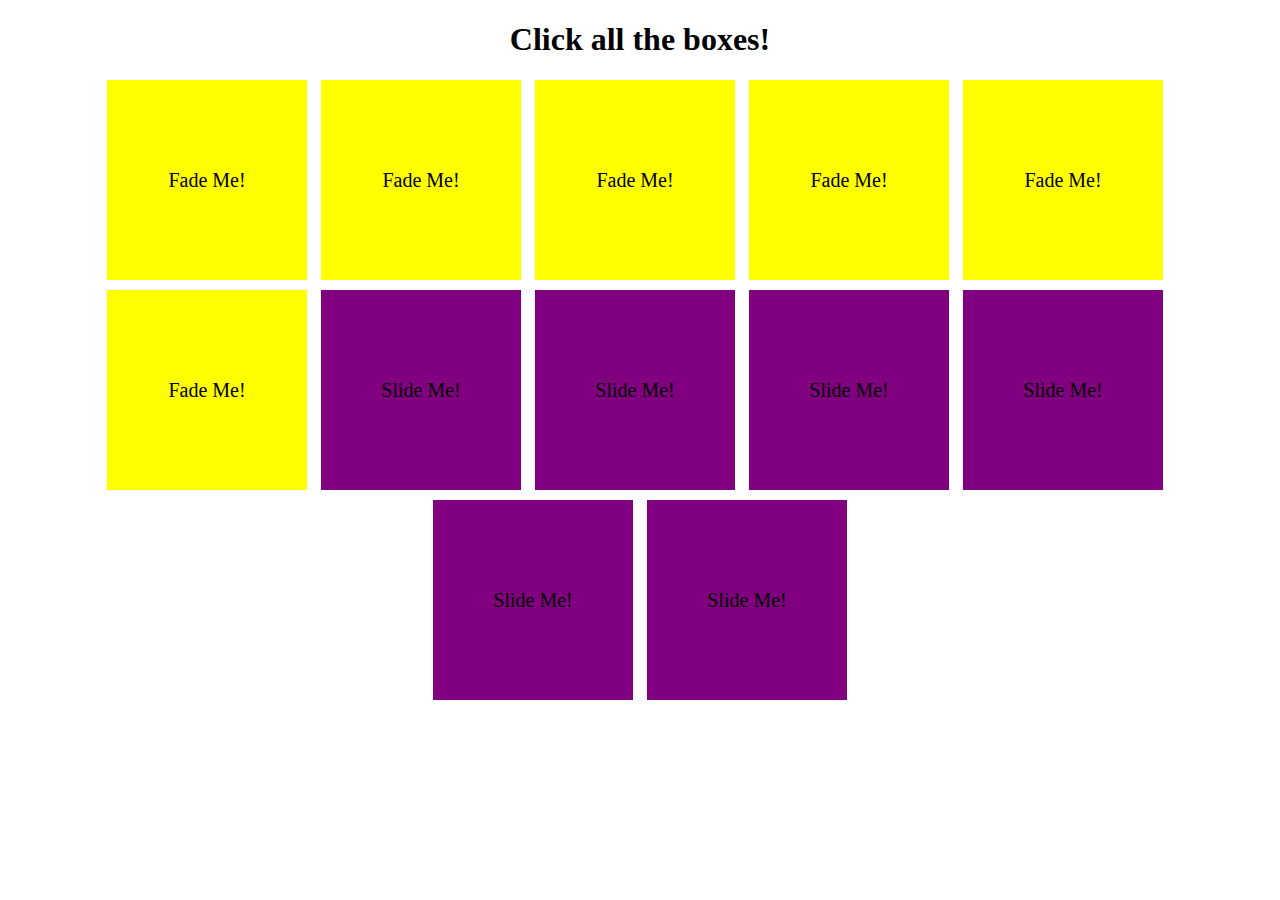
<file: lesson13/[1] this/index.html>
<!doctype html>
<html>
<head>
	<meta charset=utf-8>
	<title>jQuery Events 201</title>
	<link rel="stylesheet" href="css/style.css">
</head>
<body>

	<h1>Click all the boxes!</h1>

	<div class="box">Fade Me!</div>
	<div class="box">Fade Me!</div>
	<div class="box">Fade Me!</div>
	<div class="box">Fade Me!</div>
	<div class="box">Fade Me!</div>
	<div class="box">Fade Me!</div>


	<div class="slide-me">Slide Me!</div>
	<div class="slide-me">Slide Me!</div>
	<div class="slide-me">Slide Me!</div>
	<div class="slide-me">Slide Me!</div>
	<div class="slide-me">Slide Me!</div>
	<div class="slide-me">Slide Me!</div>


<script src="js/jquery-1.7.1.js"></script>
<script src="js/main.js"></script>

</body>
</html>
</file>
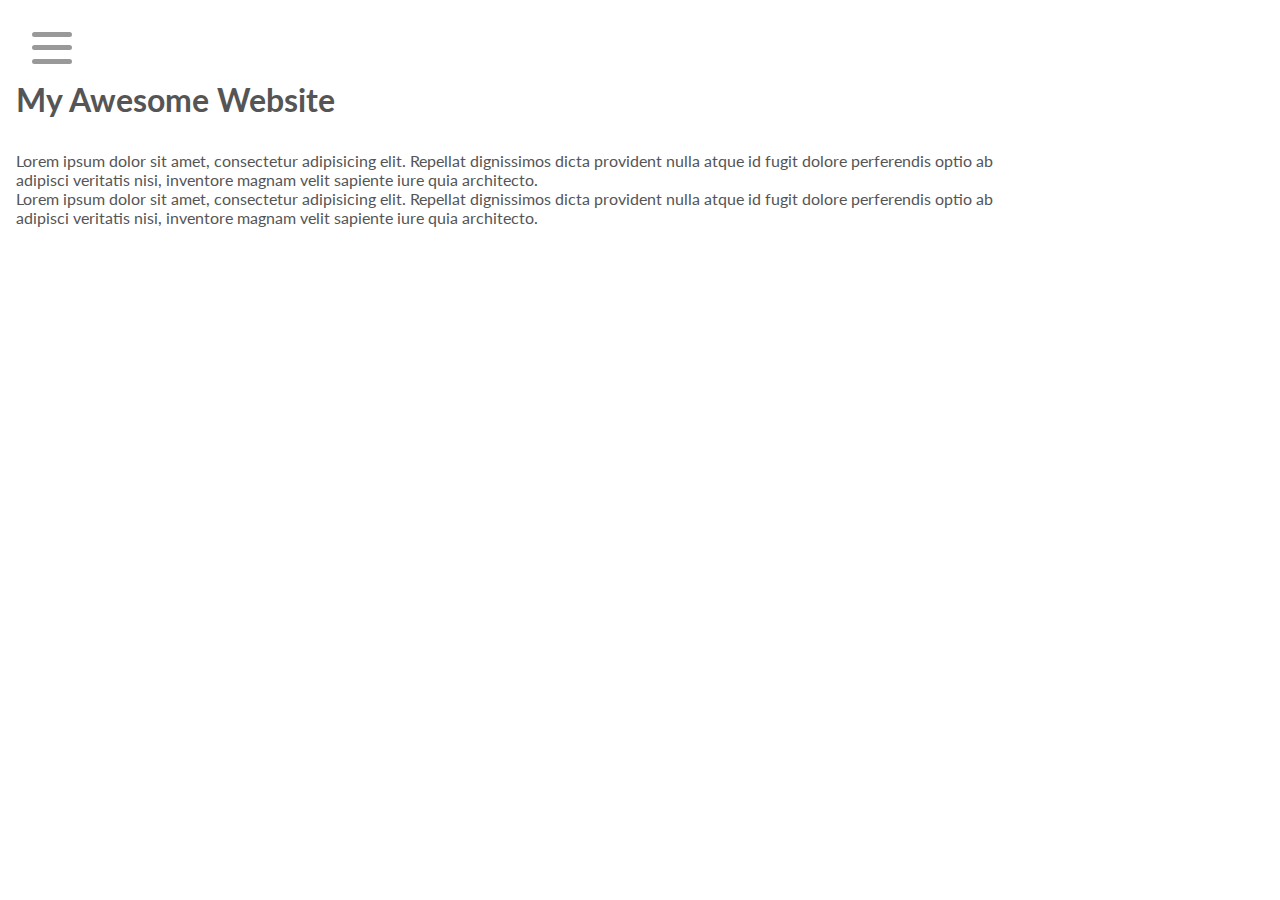
<file: lesson13/[5] sidebar_lab/index.html>
<!doctype html>
<html>

<!-- Use font-family 'Lato' (link already included in header) -->

<!-- Hint: You'll need to refer to the CSS3 Transforms documentation http://www.w3schools.com/cssref/playit.asp?filename=playcss_transform_translatex -->

<head>
  <meta charset="utf-8">
  <title>Sidebar with Transition</title>
  <meta name="viewport" content="width=device-width, initial-scale=1">

  <link href='http://fonts.googleapis.com/css?family=Lato:400,700' rel='stylesheet' type='text/css'>
  
  <link rel="stylesheet" href="css/main.css">
</head>
<body>
  <nav class="sidebar">
    <h2>Sidebar</h2>
    <ul>
      <li><a href="#">Data Management</a></li>
      <li><a href="#">Location</a></li>
      <li><a href="#">Study</a></li>
      <li><a href="#">Collections</a></li>
      <li><a href="#">Credits</a></li>
    </ul>
  </nav>

  <div class="hamburger">
    <div class="line"></div>
    <div class="line"></div>
    <div class="line"></div>
  </div>

  <div class="content">
    <div class="content-inner">
      <h1>My Awesome Website</h1>
      <p>Lorem ipsum dolor sit amet, consectetur adipisicing elit. Repellat dignissimos dicta provident nulla atque id fugit dolore perferendis optio ab adipisci veritatis nisi, inventore magnam velit sapiente iure quia architecto.</p>
      <p>Lorem ipsum dolor sit amet, consectetur adipisicing elit. Repellat dignissimos dicta provident nulla atque id fugit dolore perferendis optio ab adipisci veritatis nisi, inventore magnam velit sapiente iure quia architecto.</p>      
    </div>
  </div>

  <script src="js/vendor/jquery-1.11.2.min.js"></script>
  <script src="js/main.js"></script>
</body>
</html>
</file>
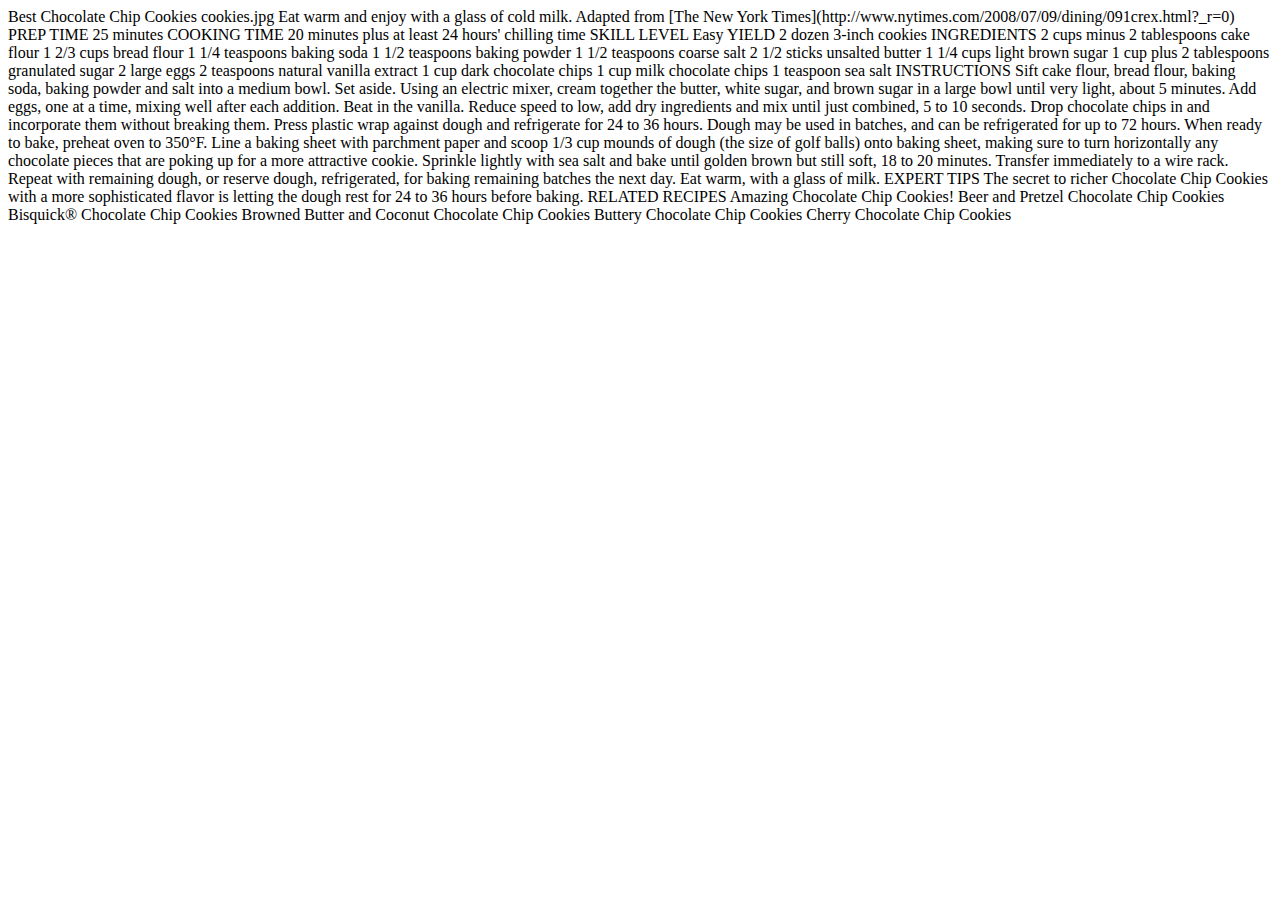
<file: starter_code_1/cookie_recipe/index.html>
﻿<html>

	Best Chocolate Chip Cookies

	cookies.jpg <!--hint: <img> tag, this is a bonus-->

	Eat warm and enjoy with a glass of cold milk.

	Adapted from [The New York Times](http://www.nytimes.com/2008/07/09/dining/091crex.html?_r=0)

	PREP TIME
	25 minutes

	COOKING TIME
	20 minutes plus at least 24 hours' chilling time

	SKILL LEVEL
	Easy

	YIELD
	2 dozen 3-inch cookies

	INGREDIENTS

		2 cups minus 2 tablespoons cake flour
		1 2/3 cups bread flour
		1 1/4 teaspoons baking soda
		1 1/2 teaspoons baking powder
		1 1/2 teaspoons coarse salt
		2 1/2 sticks unsalted butter
		1 1/4 cups light brown sugar
		1 cup plus 2 tablespoons granulated sugar
		2 large eggs
		2 teaspoons natural vanilla extract
		1 cup dark chocolate chips
		1 cup milk chocolate chips
		1 teaspoon sea salt


	INSTRUCTIONS

		Sift cake flour, bread flour, baking soda, baking powder and salt into a medium bowl. Set aside.

		Using an electric mixer, cream together the butter, white sugar, and brown sugar in a large bowl until very light, about 5 minutes.

		Add eggs, one at a time, mixing well after each addition.

		Beat in the vanilla.

		Reduce speed to low, add dry ingredients and mix until just combined, 5 to 10 seconds.

		Drop chocolate chips in and incorporate them without breaking them.

		Press plastic wrap against dough and refrigerate for 24 to 36 hours. Dough may be used in batches, and can be refrigerated for up to 72 hours.

		When ready to bake, preheat oven to 350°F. Line a baking sheet with parchment paper and scoop 1/3 cup mounds of dough (the size of golf balls) onto baking sheet, making sure to turn horizontally any chocolate pieces that are poking up for a more attractive cookie.

		Sprinkle lightly with sea salt and bake until golden brown but still soft, 18 to 20 minutes. Transfer immediately to a wire rack.

		Repeat with remaining dough, or reserve dough, refrigerated, for baking remaining batches the next day.

		Eat warm, with a glass of milk.

	EXPERT TIPS

	The secret to richer Chocolate Chip Cookies with a more sophisticated flavor is letting the dough rest for 24 to 36 hours before baking.


	RELATED RECIPES


		Amazing Chocolate Chip Cookies!
	  
		Beer and Pretzel Chocolate Chip Cookies
	 
		Bisquick&reg; Chocolate Chip Cookies
	  
		Browned Butter and Coconut Chocolate Chip Cookies
	 
		Buttery Chocolate Chip Cookies
	  
		Cherry Chocolate Chip Cookies



</html>
</file>
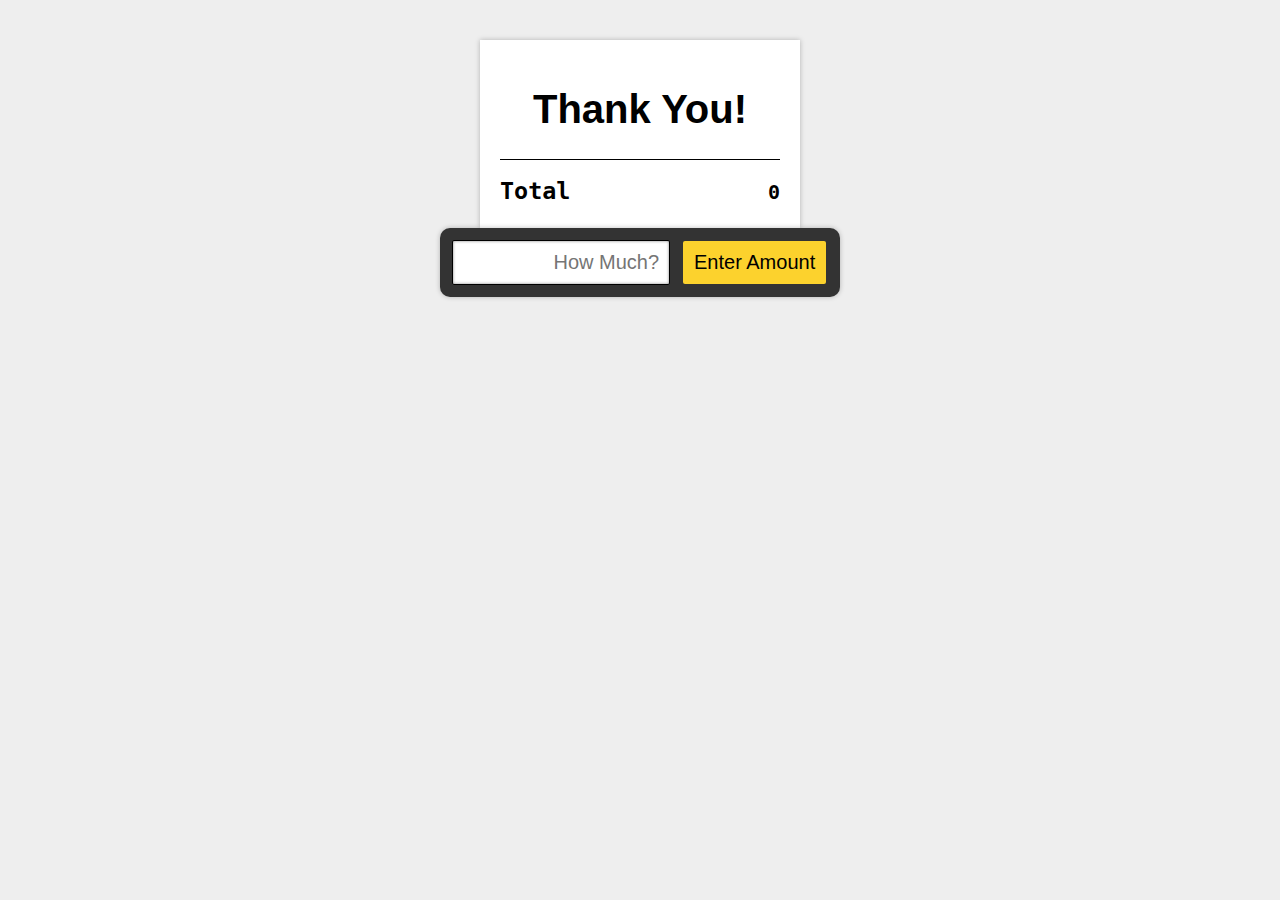
<file: starter_code_lesson_10/cash_register/index.html>
<!DOCTYPE html>
<html lang="en">
<head>
    <meta charset="utf-8">

    <title>Cash Register</title> 

    <link rel="stylesheet" href="css/normalize.css">
    <link rel="stylesheet" href="css/main.css">
</head>
<body>


  <div class="register">

    <div class="ticket clearfix">
      <h1>Thank You!</h1>

      <!-- This is where we will add entries (each entry will be a li) -->
      <ul id="entries">
      </ul>

      <!-- This is where we'll keep track of the running total -->
      <div class="total-amount clearfix">
        <h3>Total</h3>
        <p id="total">0</p>
      </div>

    </div>
    
    <!-- Here are the elements where the user will input a value and hit "Enter Amount" to submit. -->
    <div class="entry-form">
      <input id="newEntry" type="text" autocomplete="off" placeholder="How Much?">
      <button id="submit" type="button">Enter Amount</button>
    </div>


  </div>

  <script src="js/jquery-2.1.3.js"></script>
  <script src="js/main.js"></script>
</body>
</html>
</file>
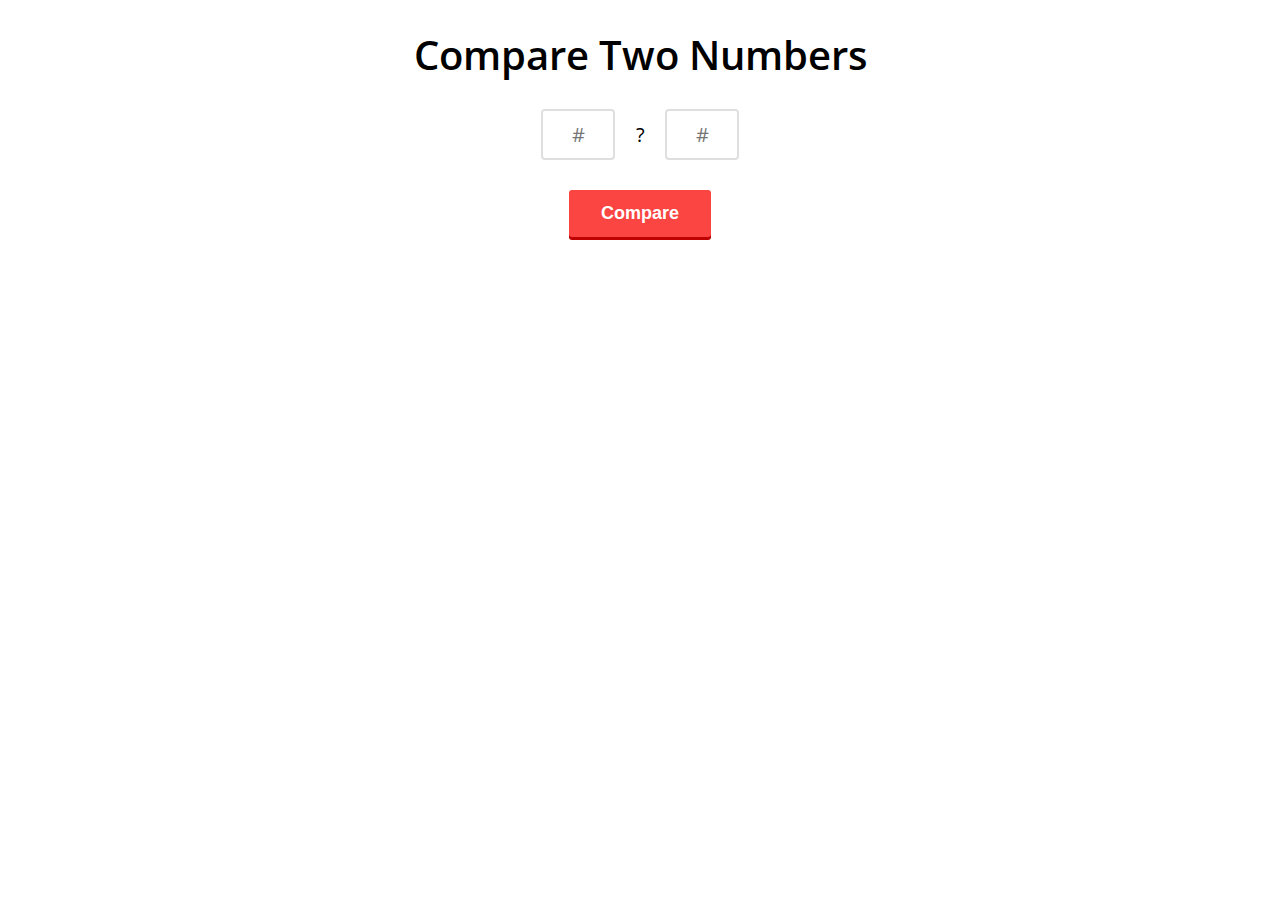
<file: starter_code_lesson_10/compare_two_numbers/index.html>
<!DOCTYPE html>
<html lang="en">
<head>
    <meta charset="utf-8">

    <title>Cash Register</title> 

    <link rel="stylesheet" href="css/normalize.css">
    <link rel="stylesheet" href="css/main.css">
</head>
<body>


  <h1>Compare Two Numbers</h1>

  <div id="inputs">
    <input id="num1" placeholder="#">
    <span id="comparison">?</span>
    <input id="num2" placeholder="#">
  </div>
  <button type="submit" id="submit">Compare</button>


  <script src="js/jquery-2.1.3.js"></script>
  <script src="js/main.js"></script>
</body>
</html>
</file>
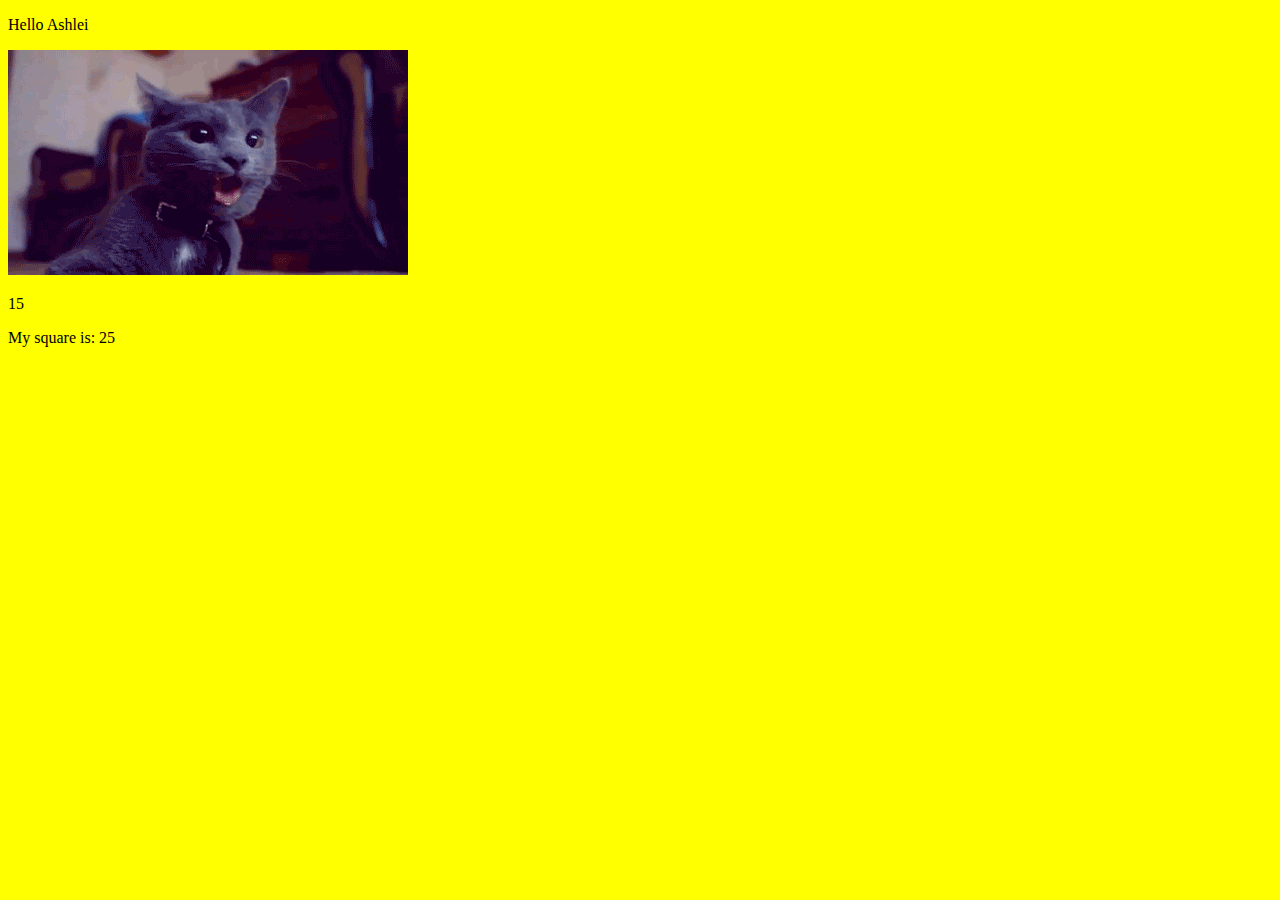
<file: starter_code_lesson_10/functions/index.html>
<!doctype html>
<html lang="en-us">
<head>
  <meta charset="utf-8">
  <title>Funny Functions</title>
  <!-- If you like, link to either reset.css or normalize.css here. -->
  <link rel="stylesheet" href="css/main.css">
</head>
<body>

  <!-- Content goes here -->

  <p class="greeting"></p>

  <img src="img/hot.gif" class="hot" alt="It's so hot!">
  <img src="img/not-hot.gif" class="not-hot" alt="It's not hot!">

  <p class="greatest"></p>

  <p>My square is: <span class="my-square"></span></p>

  <script src="js/jquery-2.1.3.js"></script>
  <script src="js/main.js"></script>

</body>
</html>
</file>
<file: lesson13/[1] this/css/style.css>
body {
  text-align: center;
}

.box,
.slide-me {
  width: 200px;
  height: 200px;
  display: inline-block; 
  margin-right: 10px;
  margin-bottom: 10px;
  text-align: center;
  line-height: 200px;
  font-size: 20px;
  cursor: pointer;
}

.box:last-of-type,
.slide-me:last-of-type {
  margin-right: 0;
}

.box {
  background-color: yellow;
}

.slide-me {
  background-color: purple;
}
</file>
<file: lesson13/[5] sidebar_lab/css/main.css>
*, *:before, *:after {
  margin: 0;
  padding: 0;
  box-sizing: border-box;
}

.clearfix:after {
  content: "";
  display: table;
  clear: both;
}

html, body {
  height: 100%;
}

body {
  font-family: 'Lato', Calibri, Arial, sans-serif;
  color: #555;
  background-color: #fff;
  -webkit-font-smoothing: antialiased;
  -moz-osx-font-smoothing: grayscale;

}

.hamburger{
  width: 2.5rem;
  float: left;
  margin: 2em;
  position: fixed;
}

.line{
  width: 2.5rem;
  height: .3125rem;
  background: rgba(0, 0, 0, 0.4);
  transition: 0.5s;
  border-radius: 2.5rem;
  margin-bottom: .52em;
  opacity: 1;
  /* 1. Set the transition property on the .line class */
  transition: all 1s ease;
}

/* Second line */
.active .line:nth-child(2) {
  /* 2. When the active class is added to the .hamburger-icon, fade the middle line out (hint: you can use the 'opacity' property). */
  opacity: 0;
 }

/* Top line */
.active .line:first-child {
  transform: rotate(45deg);
  transform-origin: 0 0;
}

/* Bottom line */
.active .line:last-child {
  transform: rotate(-45deg);
  transform-origin: 0 5px;
}


h2 {
  color: rgba(0, 0, 0, 0.4);
}

h1 {
  margin: 2.5em 0 1em;
}

.sidebar{
  display: none;
  background-color: #0099CC;
  padding: 2.5em 0 1em;
  height: 100%;
  float: left;
  padding: 5em 2em;
}

ul{
  list-style: none;
}

li a{
  text-decoration: none;
  color: rgba(0, 0, 0, 0.4);
}

.content{
  display: inline-block;
  width: 80%;
  margin-left: 1em;
}

@keyframes slide{
  0%{
    transform: translateX(-100%);
  }
  100%{
    transform: translateX(0%);
  }
}

.active-sidebar{
  display: inline-block;
  animation: slide 1s linear;
}
</file>
<file: starter_code_lesson_10/cash_register/css/main.css>
* {
  box-sizing: border-box;
}

.clearfix:before, .clearfix:after {
  display: table; /* 2 */
  content: " "; /* 1 */
}

.clearfix:after {
  clear: both;
}

body {
  font-family: sans-serif;
  font-size: 20px;
  margin: 2em;
  padding: 0;
  background: #eee;
}

.register {
  width: 20em;
  margin: auto;
}

.ticket h1 {
  text-align: center;
}

.ticket {
  font-family: monospace;
  width: 80%;
  margin: 0 auto;
  padding: 1em 1em 0;
  background: white;
  box-shadow: 0 0 5px rgba(0,0,0,.25);
}

.ticket li {
  padding: 5px;
  list-style: none;
}

.ticket li, .ticket #total {
  text-align: right;
}

.total-amount {
  font-weight: bold;
  border-top: 1px solid black;
}

h1 {
  font-family: sans-serif;
}

h3 {
  float: left;
  margin-top: 17px;
}

p {
  float: right;
}

.entry-form {
  padding: 12px;
  border-radius: 10px;
  background: #333;
  box-shadow: 0 0 5px rgba(0,0,0,.25);
}

.entry-form input {
  font-family: sans-serif;
  font-size: 20px;
  width: 58%;
  margin-right: 2%;
  padding: 10px;
  text-align: right;
  border: 1px solid black;
  box-shadow: inset 0 0 3px rgba(0,0,0,.5);
  border-radius: 2px;
}
.entry-form input:focus {
  border-color: rgba(255,255,255,.75);
  outline: none;
}

button {
  width: 38%;
  padding: 10px 5px;
  border: none;
  background-color: #FCD22D;
  outline: none;
  border-radius: 2px;
}
</file>
<file: starter_code_lesson_10/compare_two_numbers/css/main.css>
@import url(https://fonts.googleapis.com/css?family=Open+Sans:600,400);

body, input, button {
  font-family: 'Open Sans', sans-serif;
  font-size: 20px;
  text-align: center;
}

h1 {
  font-weight: 600;
}

#inputs {
  margin-bottom: 30px;
}
input {
  width: 50px;
  padding: 10px;
  border-radius: 4px;
  border: 2px solid #dfdfdf;
}
button {
display: inline-block;
    margin-bottom: 3px;
    padding: 13px 32px;
    padding: .8125rem 2rem;
    border: 0;
    font-family: Circular,Helvetica,Arial,sans-serif;
    font-weight: 800;
    font-size: 18px;
    font-size: 1.125rem;
    text-align: center;
    -webkit-font-smoothing: antialiased;
    -moz-osx-font-smoothing: grayscale;
    border-radius: 3px;
    color: #fff;
    background-color: #fa4542;
    box-shadow: 0 3px 0 0 #be0201;
    text-decoration: none;
}
button:hover,
button:active,
button:focus{
  color: #fff;
  background-color: #f6201d;
  cursor: pointer;
  outline: none;
}
#comparison {
  display: inline-block;
  width: 40px;
}
</file>
<file: starter_code_lesson_10/functions/css/main.css>
.sunny {
	background-color: yellow;
}

img {
	display: none;
}
</file>
